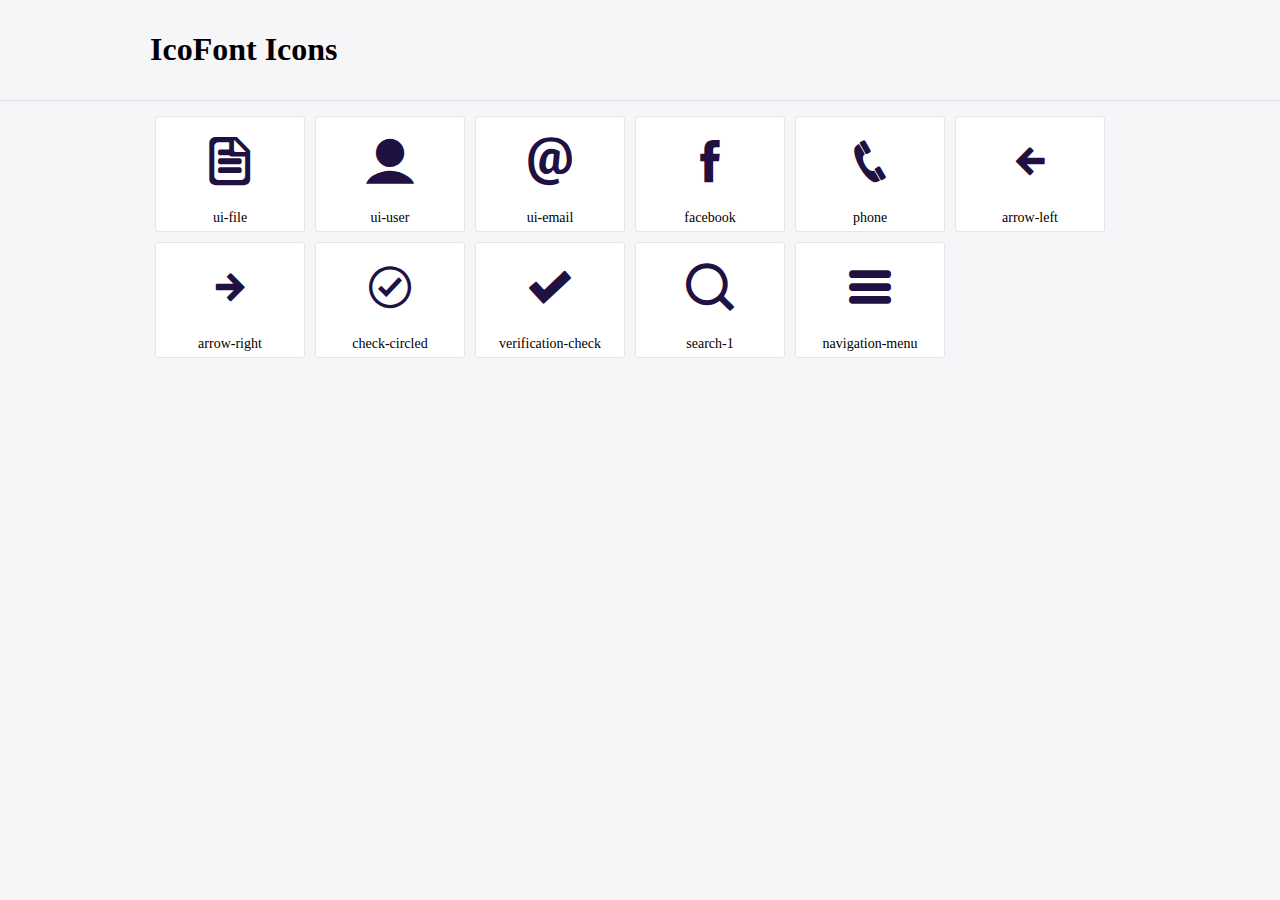
<file: assets/scss/icofont/demo.html>
<!DOCTYPE html>
	<html>
	<head>
		<meta charset="utf-8">
		<title>Examples | IcoFont</title>
		<link rel="stylesheet" type="text/css" href="./icofont.min.css">
		<style type="text/css">
			body {
				margin: 0;
				padding: 0;
				background: #F6F6F9;
			}
			.header {
				border-bottom: 1px solid #DCDCE1;
				padding: 10px 0;
				margin-bottom: 10px;
			}
			.container {
				width: 980px;
				margin: 0 auto;
			}
			.ico-title {
				font-size: 2em;
			}
			.iconlist {
				margin: 0;
				padding: 0;
				list-style: none;
				text-align: center;
				width: 100%;
				display: flex;
				flex-wrap: wrap;
				flex-direction: row;
			}
			.iconlist li {
				position: relative;
				margin: 5px;
				width: 150px;
				cursor: pointer;
			}
			.iconlist li .icon-holder {
				position: relative;
				text-align: center;
				border-radius: 3px;
				overflow: hidden;
				padding-bottom: 5px;
				background: #ffffff;
				border: 1px solid #E4E5EA;
				transition: all 0.2s linear 0s;
			}
			.iconlist li .icon-holder:hover {
				background: #00C3DA;
				color: #ffffff;
			}
			.iconlist li .icon-holder:hover .icon i {
				color: #ffffff;
			}
			.iconlist li .icon-holder .icon {
				padding: 20px;
				text-align: center;
			}
			.iconlist li .icon-holder .icon i {
				font-size: 3em;
				color: #1F1142;
			}
			.iconlist li .icon-holder span {
				font-size: 14px;
				display: block;
				margin-top: 5px;
				border-radius: 3px;
			}
		</style>
	</head>
	<body>
	<div class="header">
		<div class="container">
			<h1 class="ico-title"> IcoFont Icons </h1>
		</div>
	</div>
	<div class="container">
		<ul class="iconlist">
		
		<li>
			<div class="icon-holder">
				<div class="icon"> 
					<i class="icofont-ui-file"></i>
				</div> 
				<span> ui-file </span>
				
			</div>
		</li>
		
		<li>
			<div class="icon-holder">
				<div class="icon"> 
					<i class="icofont-ui-user"></i>
				</div> 
				<span> ui-user </span>
				
			</div>
		</li>
		
		<li>
			<div class="icon-holder">
				<div class="icon"> 
					<i class="icofont-ui-email"></i>
				</div> 
				<span> ui-email </span>
				
			</div>
		</li>
		
		<li>
			<div class="icon-holder">
				<div class="icon"> 
					<i class="icofont-facebook"></i>
				</div> 
				<span> facebook </span>
				
			</div>
		</li>
		
		<li>
			<div class="icon-holder">
				<div class="icon"> 
					<i class="icofont-phone"></i>
				</div> 
				<span> phone </span>
				
			</div>
		</li>
		
		<li>
			<div class="icon-holder">
				<div class="icon"> 
					<i class="icofont-arrow-left"></i>
				</div> 
				<span> arrow-left </span>
				
			</div>
		</li>
		
		<li>
			<div class="icon-holder">
				<div class="icon"> 
					<i class="icofont-arrow-right"></i>
				</div> 
				<span> arrow-right </span>
				
			</div>
		</li>
		
		<li>
			<div class="icon-holder">
				<div class="icon"> 
					<i class="icofont-check-circled"></i>
				</div> 
				<span> check-circled </span>
				
			</div>
		</li>
		
		<li>
			<div class="icon-holder">
				<div class="icon"> 
					<i class="icofont-verification-check"></i>
				</div> 
				<span> verification-check </span>
				
			</div>
		</li>
		
		<li>
			<div class="icon-holder">
				<div class="icon"> 
					<i class="icofont-search-1"></i>
				</div> 
				<span> search-1 </span>
				
			</div>
		</li>
		
		<li>
			<div class="icon-holder">
				<div class="icon"> 
					<i class="icofont-navigation-menu"></i>
				</div> 
				<span> navigation-menu </span>
				
			</div>
		</li>
		
		</ul>
	</div>	
	</body>
	</html>
</file>
